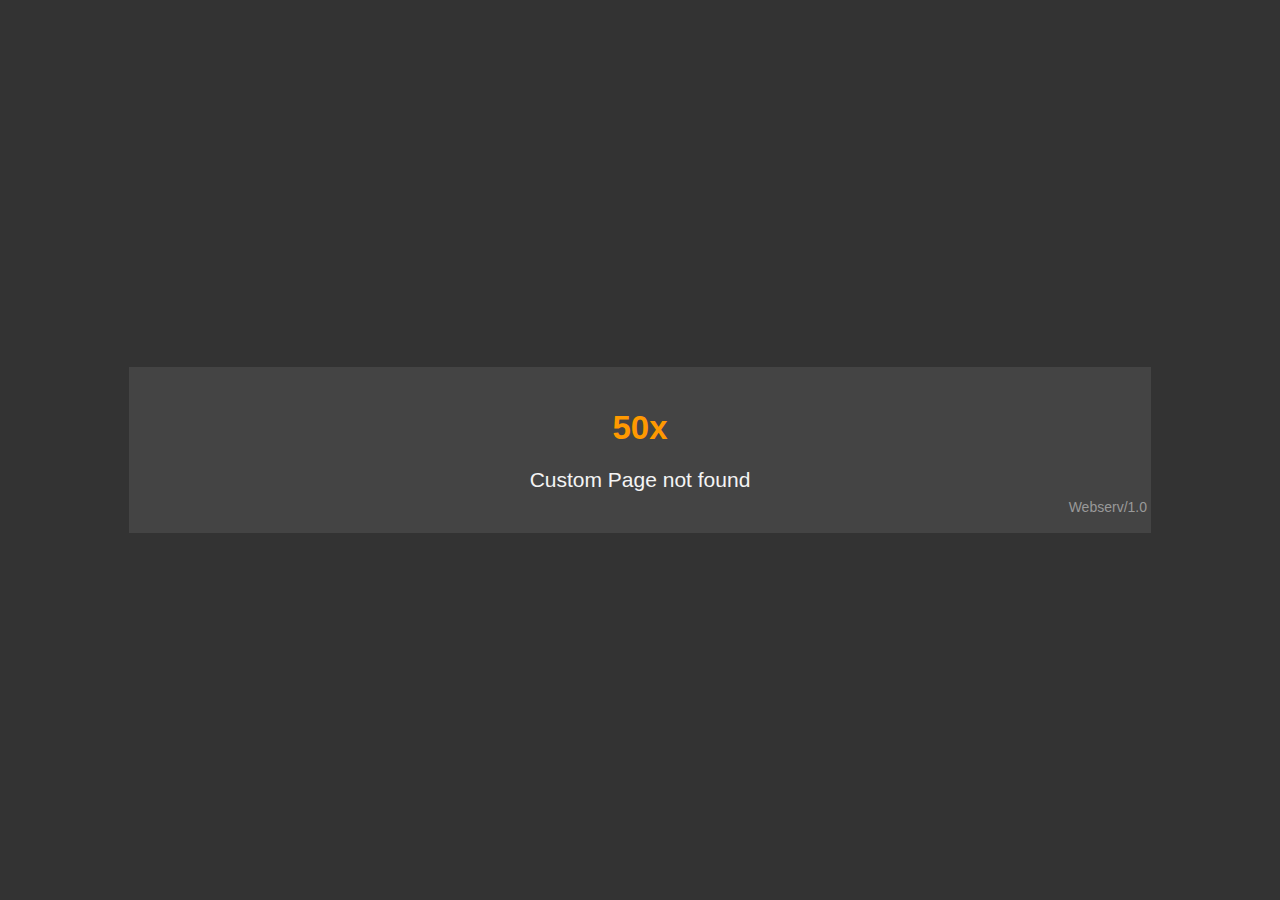
<file: sample_custom_error_pages/50x.html>
<!DOCTYPE html>
<html lang="en">
<head>
    <meta charset="UTF-8">
    <meta http-equiv="X-UA-Compatible" content="IE=edge">
    <meta name="viewport" content="width=device-width, initial-scale=1.0">
    <title>Webserv | CUSTOM 50x</title>
    <style>
        body {
            font-family: Arial, sans-serif;
            background-color: #333;
            color: #f4f4f4;
            margin: 0;
            padding: 0;
            display: flex;
            align-items: center;
            justify-content: center;
            height: 100vh;
        }
        .container {
            width: 80%;
            text-align: center;
            position: relative;
        }
        .error {
            background: #444;
            border: #333 solid 1px;
            padding: 20px;
            position: relative;
        }
        .error h1 {
            color: #f90;
            font-size: 33px;
            margin-bottom: 5px;
        }
        .error p {
            font-size: 21px;
        }
        .version {
            position: absolute;
            bottom: 5px;
            right: 5px;
            font-size: 14px;
            color: #999;
        }
    </style>
</head>
<body>
    <div class="container">
        <div class="error">
            <h1>50x</h1>
            <p>Custom Page not found</p>
        </div>
        <div class="version">
            <p>Webserv/1.0</p>
        </div>
    </div>
</body>
</html>
</file>
